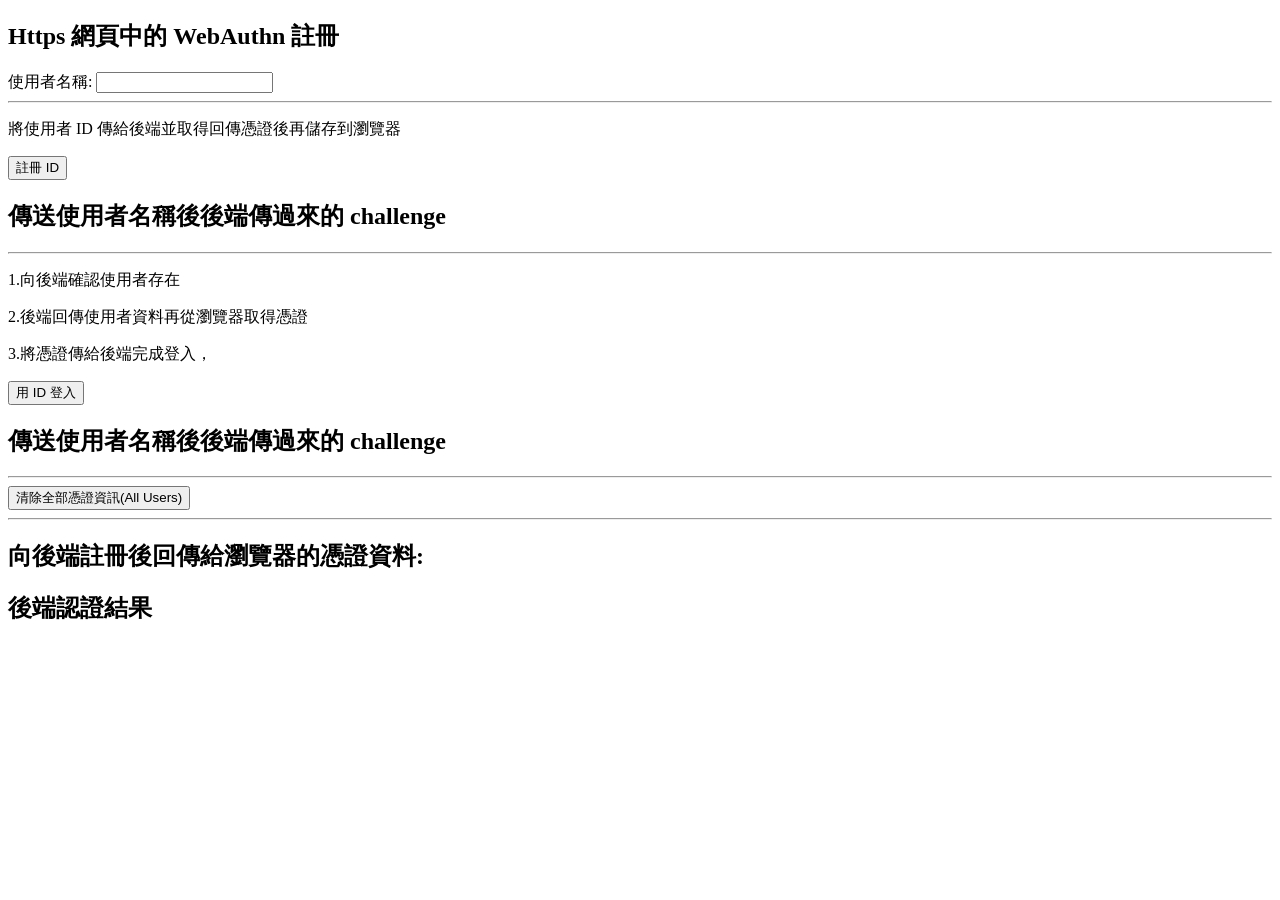
<file: python/templates/index.html>
<!DOCTYPE html>
<html lang="zh-TW">
<head>
    <meta charset="UTF-8" />
    <meta name="viewport" content="width=device-width, initial-scale=1.0" />
    <title>WebAuthn 測試</title>
    <script src="/static/script.js"></script>
</head>

<body>
    <h2>Https 網頁中的 WebAuthn 註冊</h2>
    <!-- 使用者名稱輸入框 -->
    <label for="username">使用者名稱:</label>
    <input type="text" id="username" />
    <hr />
    <!-- 第一步: 向後端註冊使用者 -->
    <p> 將使用者 ID 傳給後端並取得回傳憑證後再儲存到瀏覽器 </p>
    <button onclick="register()">註冊 ID</button>
    <h2>傳送使用者名稱後後端傳過來的 challenge</h2>
    <pre id="Register_Challenge"></pre>
    <hr />
    <!-- 第二步: 向後端確認使用者存在後從瀏覽器取得憑證 -->
    <p>1.向後端確認使用者存在</p>
    <p>2.後端回傳使用者資料再從瀏覽器取得憑證</p>
    <p>3.將憑證傳給後端完成登入，</p>
    <button onclick="verify_register()">用 ID 登入</button>
    <h2>傳送使用者名稱後後端傳過來的 challenge</h2>
    <pre id="Verify_Challenge"></pre>
    <hr />

    <!-- 清除憑證資訊 -->
    <button onclick="clearData()">清除全部憑證資訊(All Users)</button>
    <hr />
    <!-- 顯示憑證資訊 -->
    <h2>向後端註冊後回傳給瀏覽器的憑證資料:</h2>
    <pre id="Register_credentialInfo"></pre>
    <h2>後端認證結果</h2>
    <pre id="verify-register_credentialInfo"></pre>
</body>

</html>
</file>
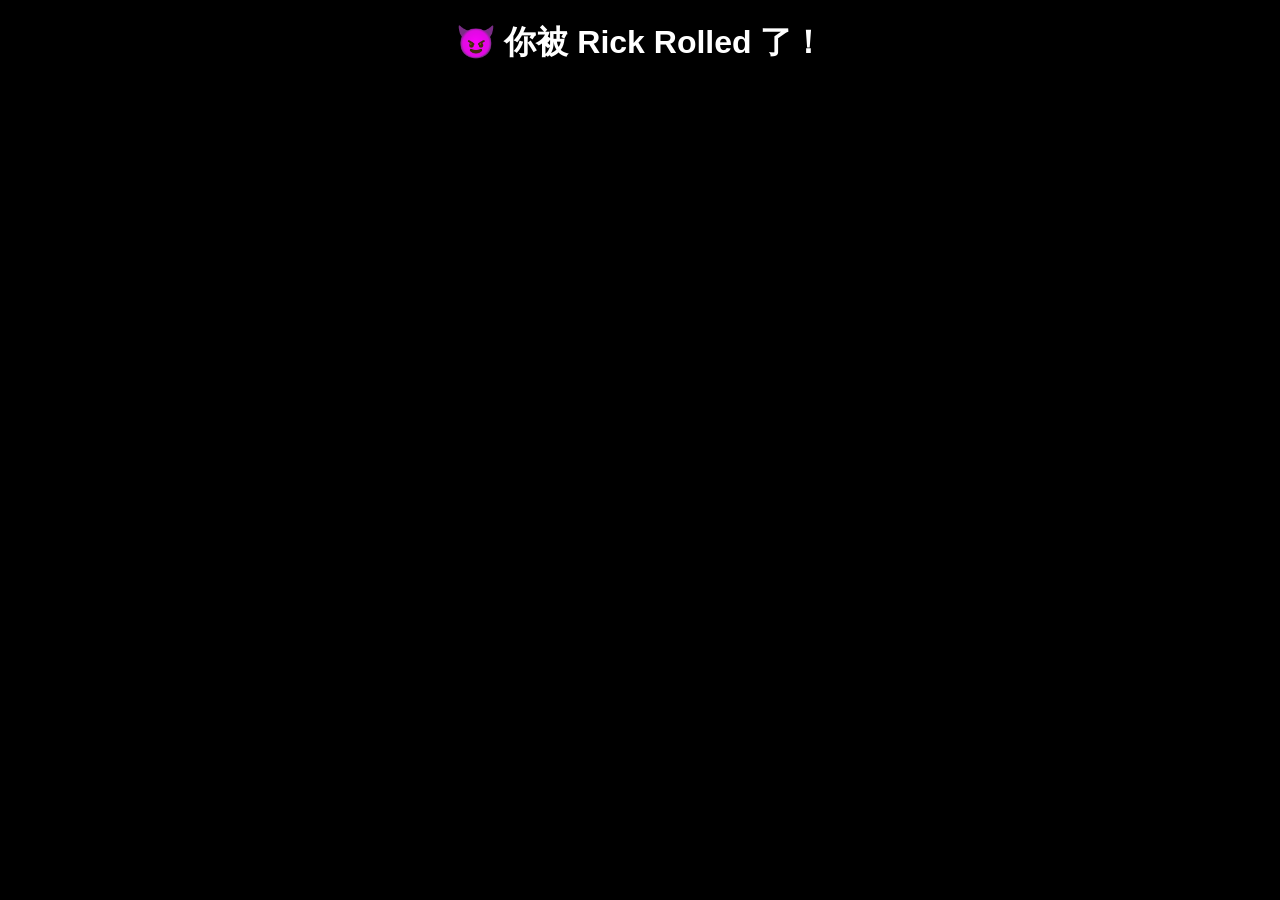
<file: templates/rick_roll.html>
<!-- templates/rick_roll.html -->
<!DOCTYPE html>
<html lang="zh-Hant">
<head>
    <meta charset="UTF-8">
    <title>🎵 Rick Roll Time 🎵</title>
    <style>
        body {
            background-color: #000;
            color: #fff;
            text-align: center;
            font-family: sans-serif;
        }
        iframe {
            margin-top: 50px;
            border: none;
        }
    </style>
</head>
<body>
    <h1>😈 你被 Rick Rolled 了！</h1>
    <iframe width="1020" height="730" 
    src="https://www.youtube.com/embed/dQw4w9WgXcQ?autoplay=1&mute=1" 
    allow="autoplay; encrypted-media" allowfullscreen>
</iframe>

</body>
</html>
</file>
